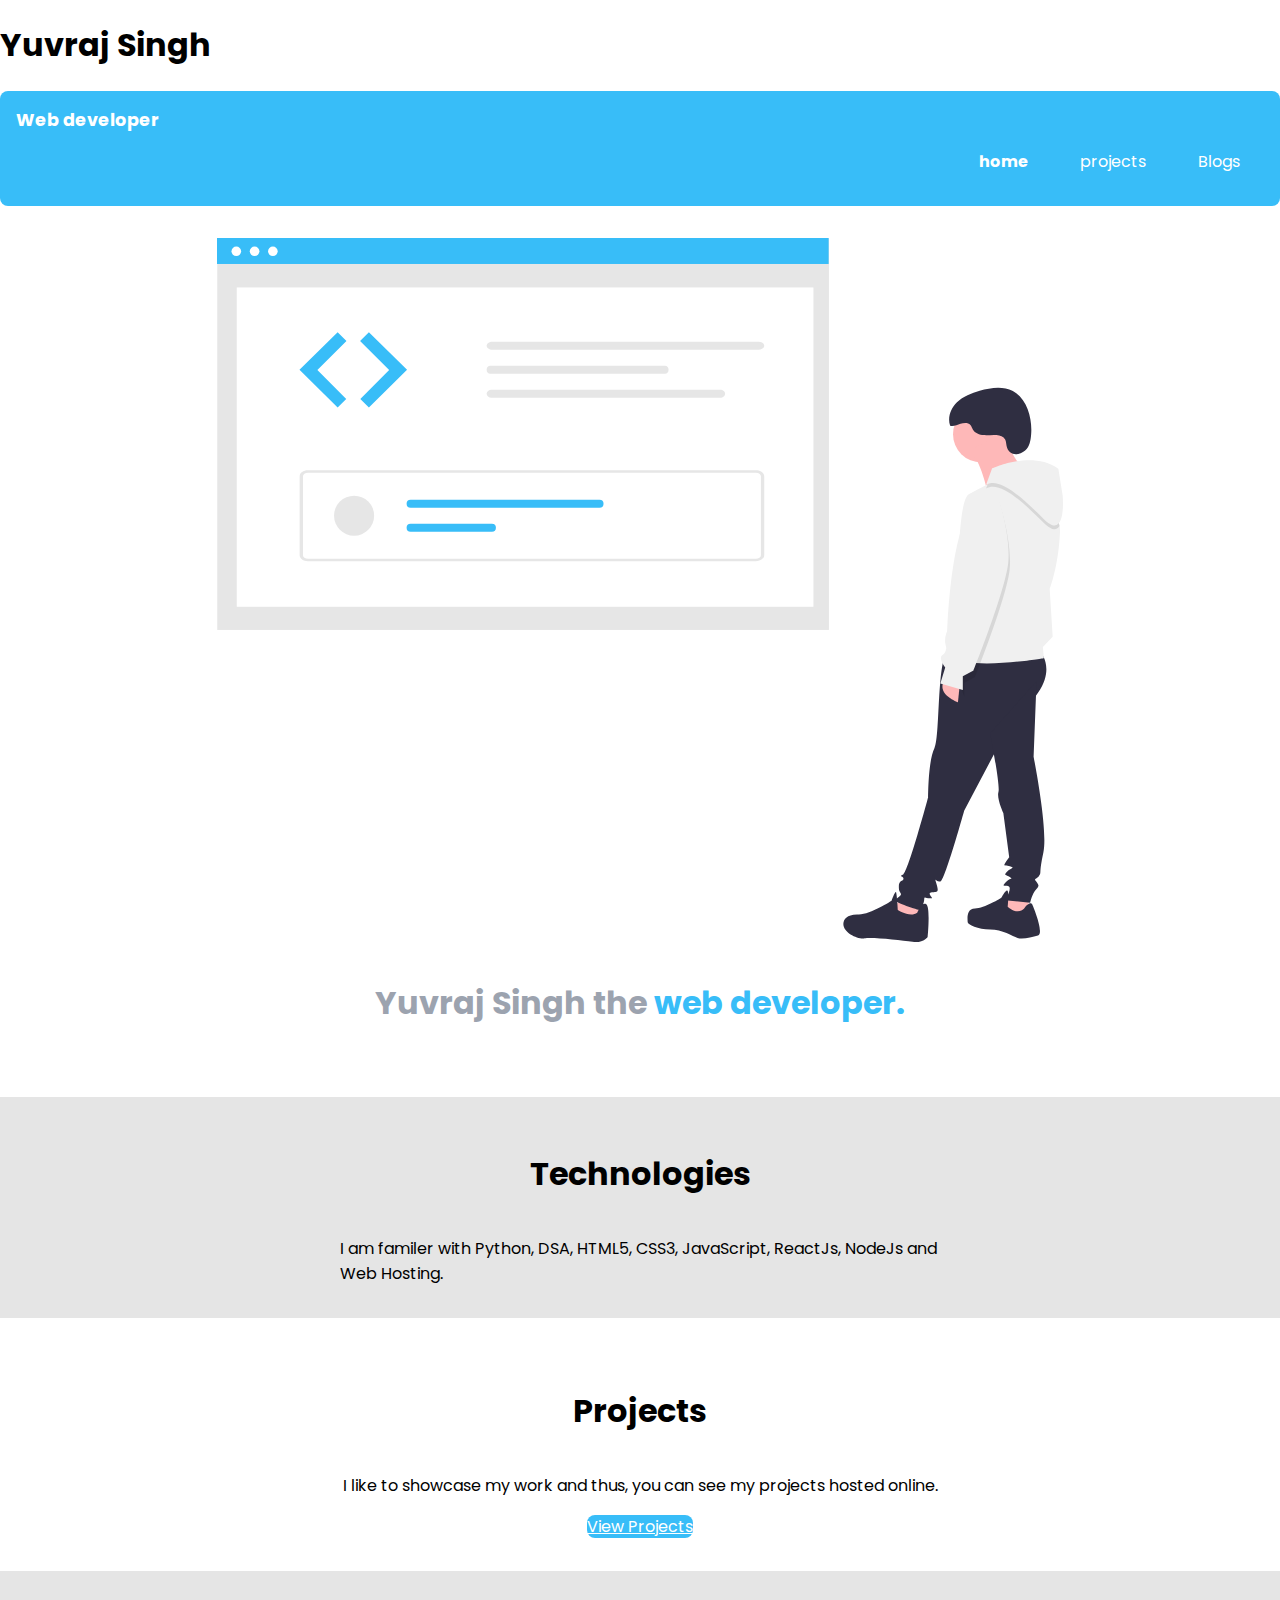
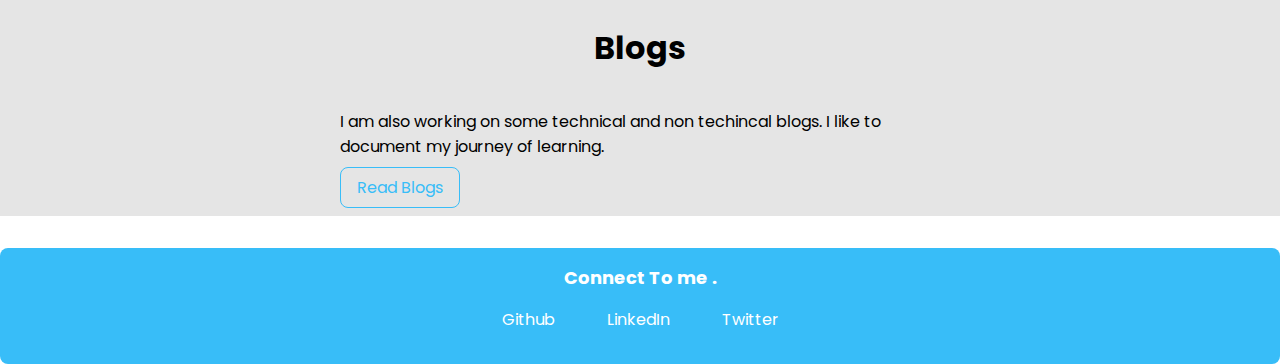
<file: index.html>
<!DOCTYPE html>
<html lang="en">
<head>
    <meta charset="UTF-8">
    <meta http-equiv="X-UA-Compatible" content="IE=edge">
    <meta name="viewport" content="width=device-width, initial-scale=1.0">
    <title>My Portfolio</title>
    <link rel="stylesheet" href="styles.css"/>
</head>
<body>
    <h1>Yuvraj Singh</h1>

    <nav class ="navigation container">
        <div class = "nav-brand">Web developer </div>
        <ul class = "list-non-bullet nav-pills">
            <li class="list-item-inline">
                <a class = "link link-active" 
                href="/">home</a>
            </li>
            <li class="list-item-inline">
                <a class = "link" 
                href="/projects.html">projects</a>
            </li>
            <li class="list-item-inline">
                <a class = "link" 
                href="/Blogs.html">Blogs</a>
            </li>
        </ul>
    </nav>

    <header class="hero">
        <img class = "hero-img" src="images/hero.svg" />
        <h1 class="hero-heading">Yuvraj Singh the <span class = "heading-inverted"> web developer.</span></h1>
    </header>

    <section class="section ow">
        <div class ="container container-center">
        <h1>Technologies</h1>
        <p>I am familer with Python, DSA, HTML5, CSS3, JavaScript, ReactJs, NodeJs and Web Hosting.</p>
        </div>
    </section>

    <section class="section margin-md">
        <div class ="container container-center">
        <h1>Projects</h1>
        <p>I like to showcase my work and thus, you can see my projects hosted online.</p>
        <a class ="link-primary" 
            href="/">View Projects
        </a>
        </div>
    </section>

    

    <section class="section ow">
        <div class ="container container-center">
        <h1>Blogs</h1>
        <p>I am also working on some technical and non techincal blogs. I like to document my journey of learning.</p>
        <a class ="link link-secondary" 
            href="/">Read Blogs
        </a>
        </div>
    </section>

    

    <footer class="footer">
        <div class="footer-header">Connect To me .</div>
        <ul class="social-links list-non-bullet">
            <li class="list-item-inline"><a class = "link" href = "/">Github</a></li>
            <li class="list-item-inline"><a class = "link" href = "/">LinkedIn</a></li>
            <li class="list-item-inline"><a class = "link" href = "/">Twitter</a></li>
        </ul>
    </footer>
</body>
</html>
</file>
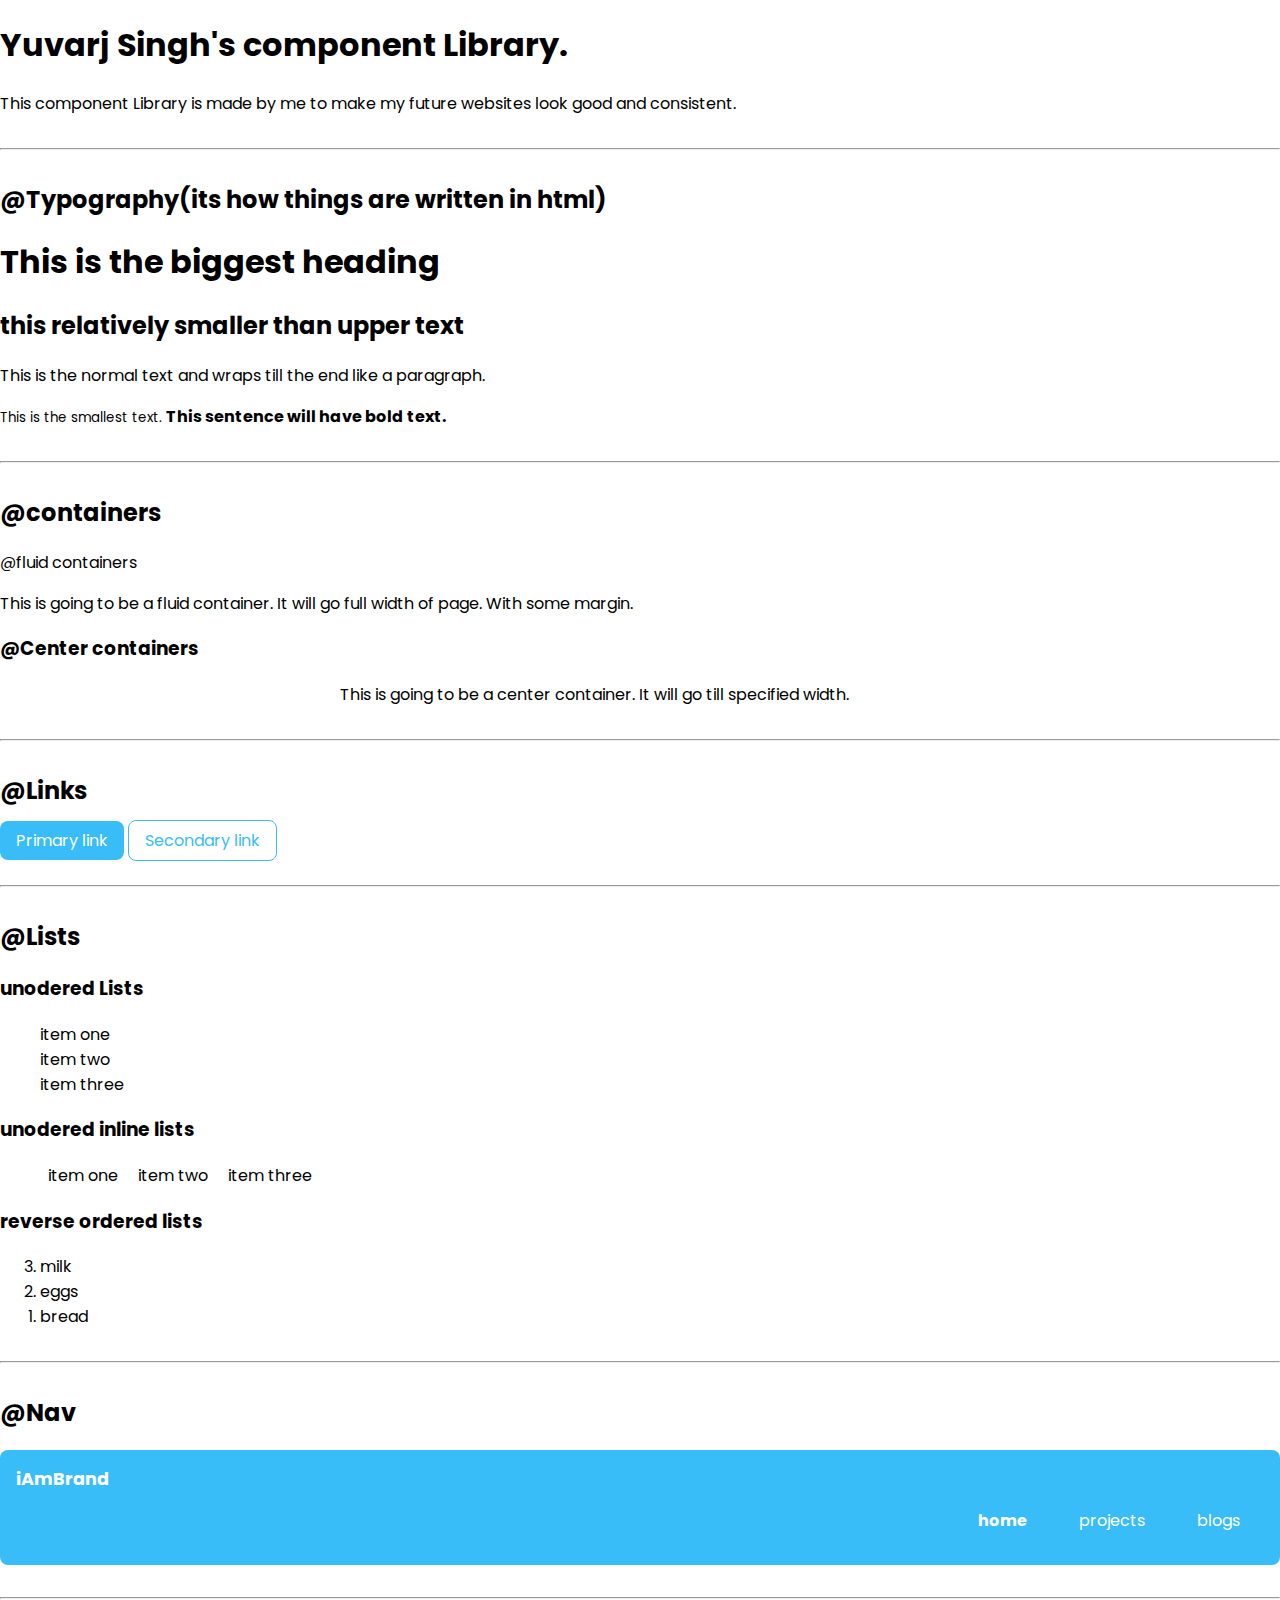
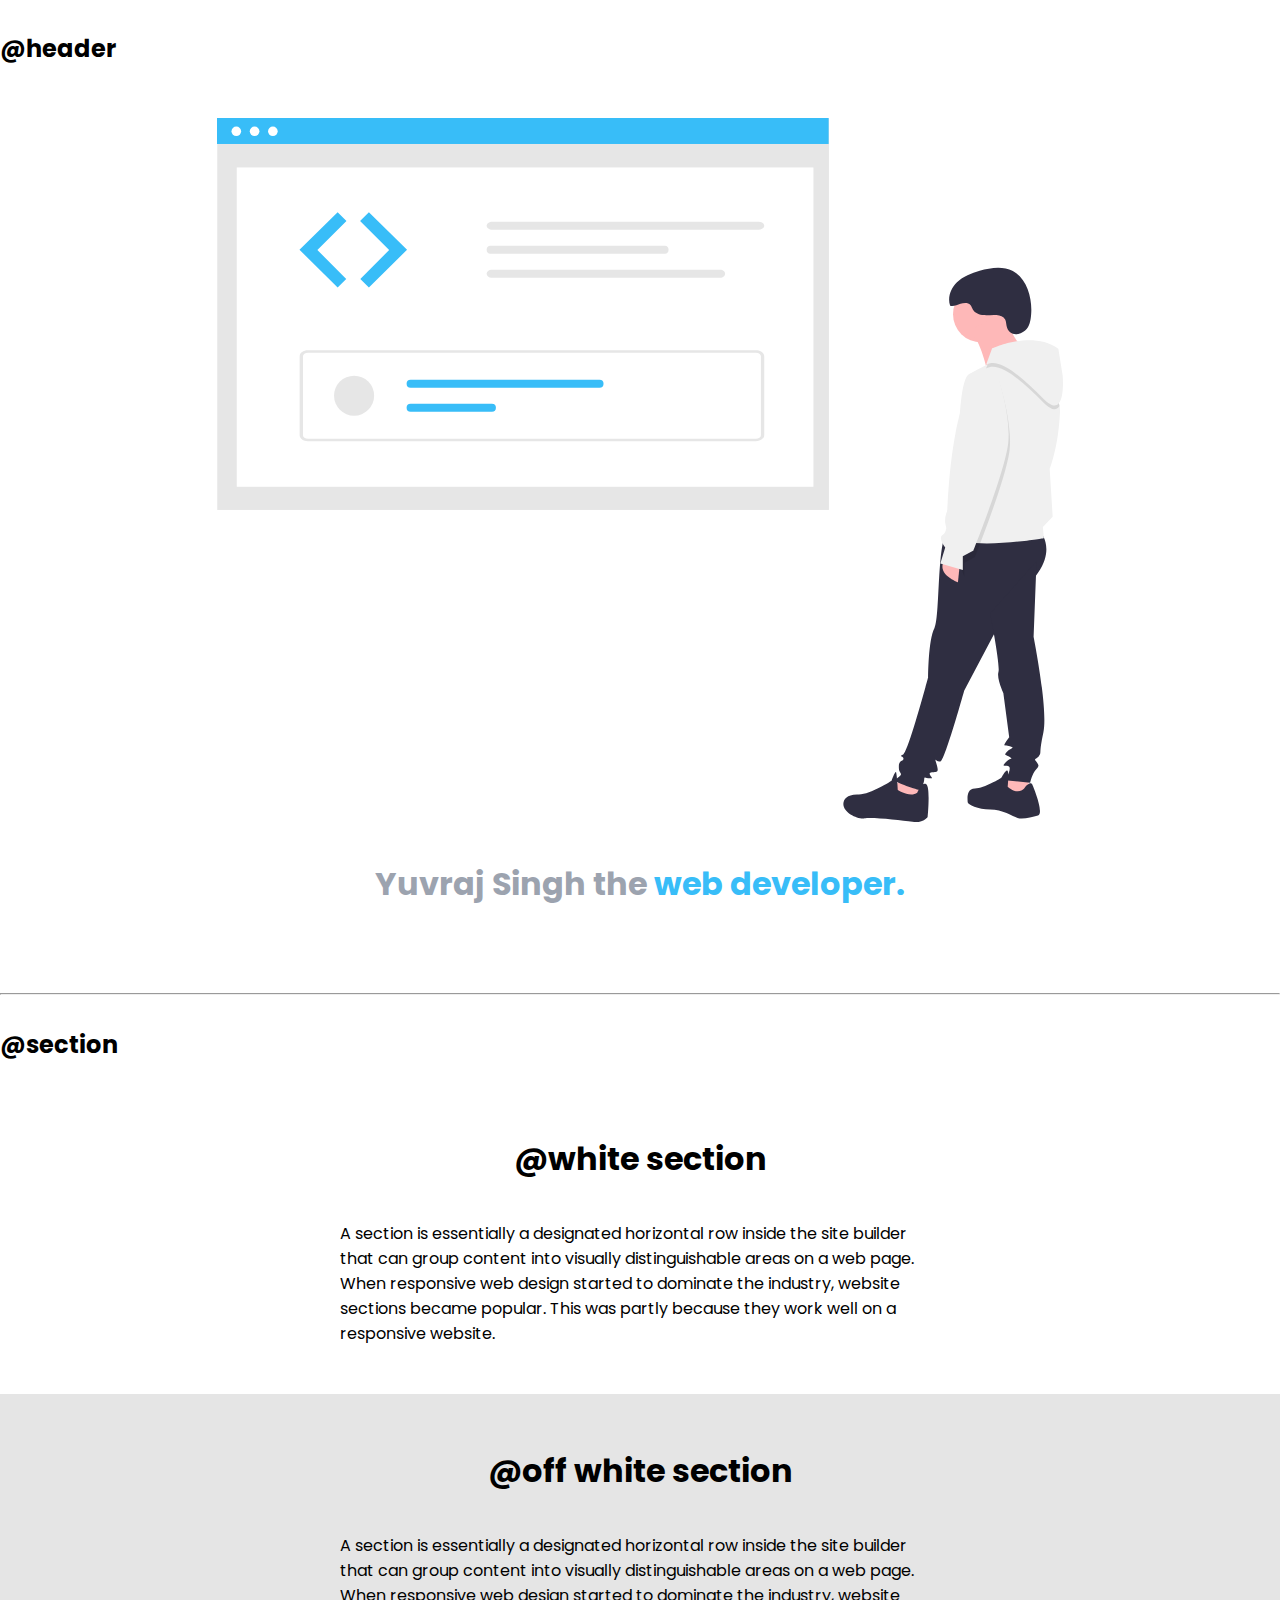
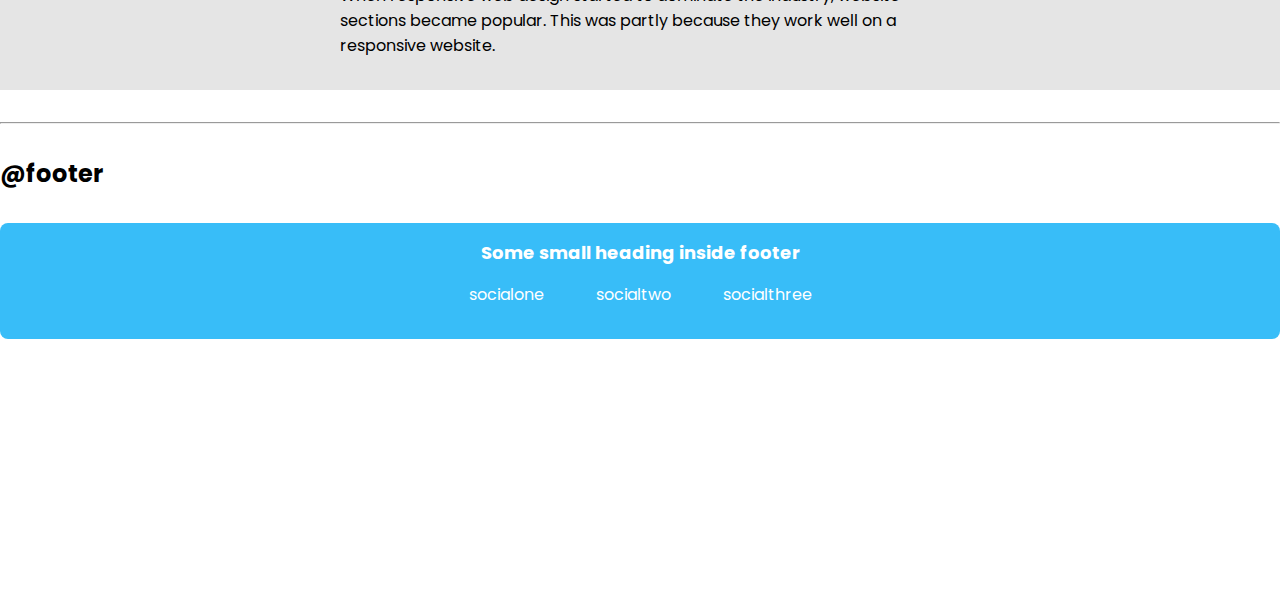
<file: lib/components.html>
<!DOCTYPE html>
<html lang="en">
<head>
    <meta charset="UTF-8">
    <meta http-equiv="X-UA-Compatible" content="IE=edge">
    <meta name="viewport" content="width=device-width, initial-scale=1.0">
    <title>YuvrajSingh.site</title>
    <link href="/styles.css " rel = "stylesheet"/>
</head>
<body>
    <h1>Yuvarj Singh's component Library.</h1>

    <p>This component Library is made by me to make my future websites look good and consistent.</p>
    
    <hr>
    <h2>@Typography(its how things are written in html)</h2>
    <h1>This is the biggest heading</h1>
    <h2>this relatively smaller than upper text</h2>
    <p>This is the normal text and wraps till the end like a paragraph.</p>
    <small>This is the smallest text.</small>
    <strong>This sentence will have bold text.</strong>
    <hr>

    <h2>@containers</h2>
    <div class ="container-fluid">@fluid containers</div>
    <p>This is going to be a fluid container. It will go full width of page. With some margin.</div>
    <h3>@Center containers</h3>
    <div class ="container container-center">This is going to be a center container. It will go till specified width.</div>
    <hr>

    <h2>@Links</h2>
    <a class ="link link-primary" 
    href="/">Primary link</a>
    <a class ="link link-secondary"
    href="/">Secondary link</a>
    <hr>
    
    <h2>@Lists</h2>

    <h3>unodered Lists</h3>

    <ul class = "list-non-bullet">
        <li>item one</li>
        <li>item two</li>
        <li>item three</li>
    </ul>

    <h3>unodered inline lists</h3>

    <ul class = "list-non-bullet">
        <li class="list-item-inline">item one</li>
        <li class="list-item-inline">item two</li>
        <li class="list-item-inline">item three</li>
    </ul>

    <h3>reverse ordered lists</h3>

    <ol reversed>
        <li>milk</li>
        <li>eggs</li>
        <li>bread</li>
    </ol>

    <hr>

    <h2>@Nav</h2>
    <nav class ="navigation container">
        <div class = "nav-brand">iAmBrand</div>
        <ul class = "list-non-bullet nav-pills">
            <li class="list-item-inline">
                <a class = "link link-active" 
                href="/">home</a>
            </li>
            <li class="list-item-inline">
                <a class = "link" 
                href="/">projects</a>
            </li>
            <li class="list-item-inline">
                <a class = "link" 
                href="/">blogs</a>
            </li>
        </ul>
    </nav>

    <hr>

    <h2>@header</h2>
    <header class="hero">
        <img class = "hero-img" src="/images/hero.svg" />
        <h1 class="hero-heading">Yuvraj Singh the <span class = "heading-inverted"> web developer.</span></h1>
    </header>

    <hr>
    <h2>@section</h2>

    <section class="section">
        <div class ="container container-center">
        <h1>@white section</h1>
        <p>A section is essentially a designated horizontal row inside the site builder that can group content into visually distinguishable areas on a web page. When responsive web design started to dominate the industry, website sections became popular. This was partly because they work well on a responsive website.</p>
        </div>
    </section>

    <section class="section ow">
        <div class ="container container-center">
        <h1>@off white section</h1>
        <p>A section is essentially a designated horizontal row inside the site builder that can group content into visually distinguishable areas on a web page. When responsive web design started to dominate the industry, website sections became popular. This was partly because they work well on a responsive website.</p>
        </div>
    </section>

    <hr>

    <h2>@footer</h2>

    <footer class="footer">
        <div class="footer-header">Some small heading inside footer</div>
        <ul class="social-links list-non-bullet">
            <li class="list-item-inline"><a class = "link" href = "/">socialone</a></li>
            <li class="list-item-inline"><a class = "link" href = "/">socialtwo</a></li>
            <li class="list-item-inline"><a class = "link" href = "/">socialthree</a></li>
        </ul>
    </footer>




    <div style="height: 30vh;">
        
    </div>
</body>
</html>
</file>
<file: styles.css>
/**typography**/
@import url('https://fonts.googleapis.com/css2?family=Poppins&display=swap');


:root{
    --primary-color:#38bdf8;
    --grey-color:#9ca3af;
    --offwhite:#e5e5e5;
}

body{
    font-family: 'Poppins', sans-serif;
    margin: 0px;
}

hr{
    margin: 2rem 0rem;
}

.margin-md{
    margin: 2rem;
    text-align: center;
}

/**container**/
.container{
    padding-left: 1rem;
    padding-right: 1rem;
}

.container-center{
    max-width:600px;
    margin: auto;
}

/**links**/
.link{
    text-decoration:none;
    padding: 0.5rem 1rem;
    margin-top: 1rem;
    margin-bottom: 1rem;
}

.link-center{
    text-align: center;
}

.link-primary {
    background-color: var(--primary-color);
    border-radius: 0.5rem;
    color : white;
    

}

.link-secondary{
    color: var(--primary-color);
    border-radius: 0.5rem;
    border: 1px solid 
    var(--primary-color);
    
}

/** lists**/

.list-non-bullet{
    list-style: none;
}

.list-item-inline{
    display: inline;
    padding: 0rem 0.5rem;
}

/** nav **/

.navigation{
    background-color: var(--primary-color);
    color: white;
    padding: 1rem;
    border-radius: 0.5rem;
}

.navigation .nav-brand{
    font-weight: bold;
    font-size: 1.1rem;
}
.navigation .nav-pills{
    text-align: right;
}

.navigation .link{
    color: white;
}

.navigation .link-active{
    font-weight: bold;
}

/**Header**/

.hero{
    padding: 2rem;
}

.hero .hero-img{
    text-align: center;
    display: block;
    margin: auto;
}

.hero .hero-heading{
    padding-top: 1rem;
    text-align: center;
    text-size-adjust: 2rem ;
    color: var(--grey-color);
    
}

.hero .hero-heading .heading-inverted{
    color: var(--primary-color);
}

/**Section**/

.section{
    padding: 1rem;
    margin-top: 1rem;
    margin-bottom: 1rem ;
}

.section h1 {
    text-align: center;
    padding: 1rem;   
    
}

.ow{
    background-color:var(--offwhite);
    
}

/**footer**/

.footer{
    background-color: var(--primary-color);
    padding: 1rem 0.5rem;
    text-align: center;
    color: white;
    border-radius:0.5rem;
    margin-top: 2rem;
}


.footer .link{
    color: white;
    
}

.footer .footer-header{
    font-weight: bold;
    font-size: large;

}

.footer ul {
    padding-inline-start: 0px;
}
</file>
